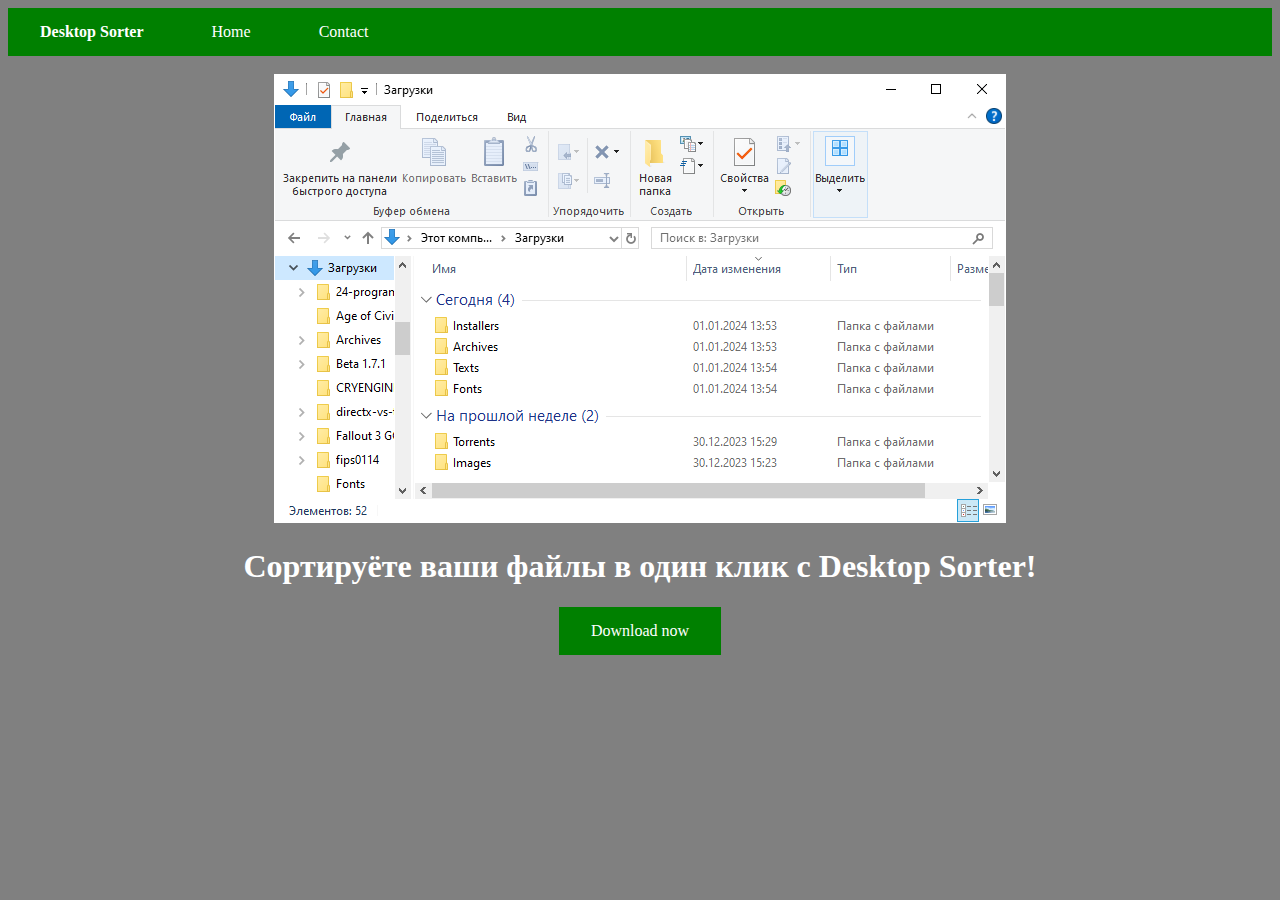
<file: index.html>
<!DOCTYPE html>
<html>
<head>
	<meta charset="utf-8">
	<meta name="viewport" content="width=device-width, initial-scale=1">
	<title>Desktop Sorter official site</title>
	<link href="style.css" rel="stylesheet" type="text/css"/>
</head>
<body bgcolor="gray">
	<nav align="left">
		
		
		<strong>Desktop Sorter</strong>
		<a href="index.html" class="menu">Home</a> 
		<a href="contact.html" class="menu">Contact</a> 
	
	</nav>
	<br/>
	<center>
		<image src="screenshot.PNG"></image>
		<h1>Сортируёте ваши файлы в один клик с Desktop Sorter!</h1>
		<a href="https://github.com/arutimasu/desktopsorter/releases/download/v1.0.4/setup.exe" class="btn">Download now</a>
	</center>
	
	<script>
		var i = 0;
		var images = ["screenshot.PNG","screenshot_2.PNG"];
		var img = document.getElementsByTagName('center')[0];
		i = Math.floor(Math.random() * 2);
		console.log(i);
		img.children[0].setAttribute("src", images[i]);
	</script>
</body>
</html>
</file>
<file: style.css>
.btn {
	background-color: green;
	border: none;
	color: white;
	padding: 15px 32px;
	text-align: center;
	text-decoration: none;
	display: inline-block;
	font-size: 16px;
}
body{
	color:white;
}
nav {
	background-color: green;
}
a:hover {
	background-color: rgb(0,64,0);
}
.menu{
	background-color: green;
	color:white;
	/*color:lime;*/
	padding: 15px 32px;
	/*display: inline-block;*/
	display: inline-block;
	text-decoration: none;
	border: none;
	text-align: center;
}
strong{
	color: white;
	font-size: 16px;
	padding: 15px 32px;
	/*display: inline-block;*/
	display: inline-block;
}
</file>
